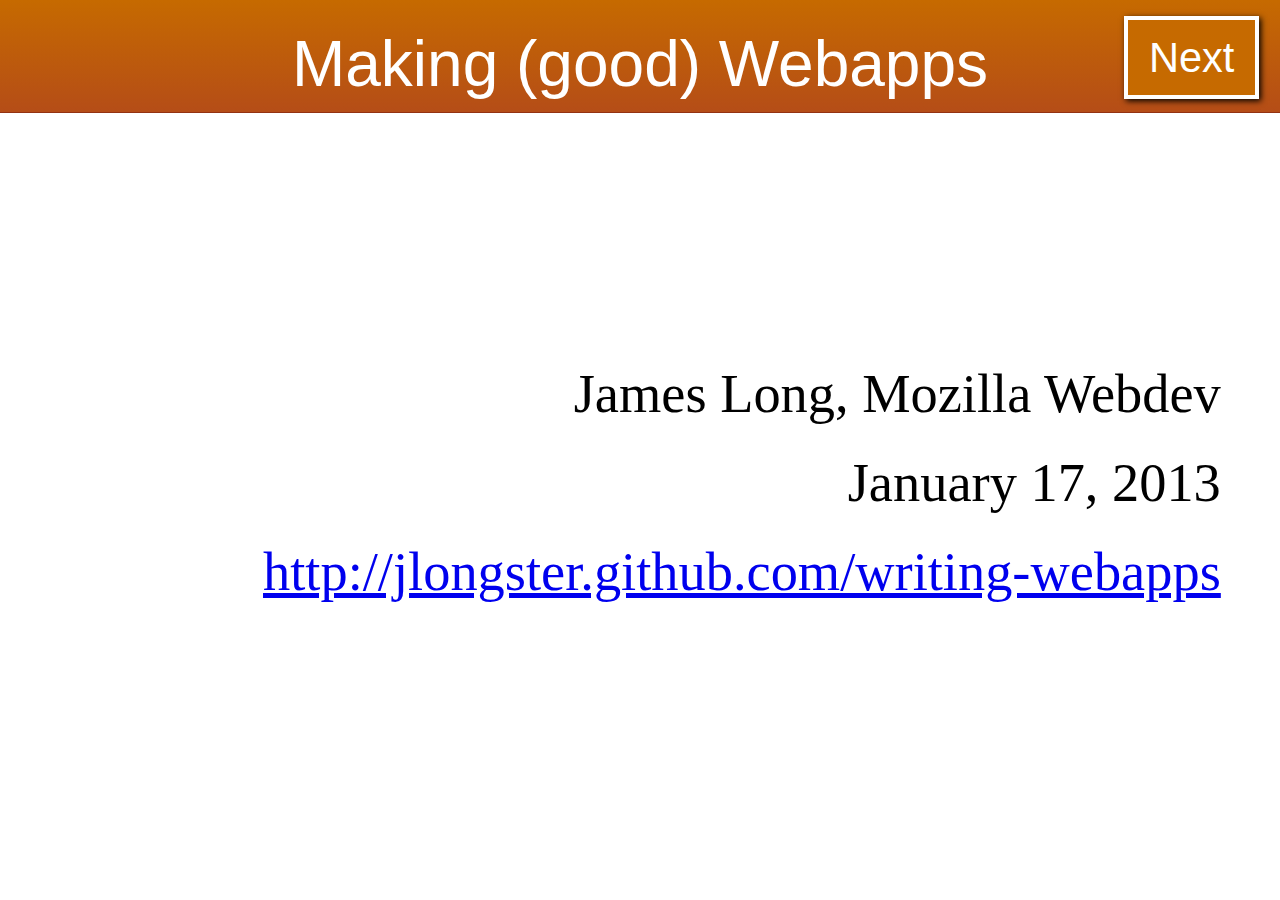
<file: index.html>
<!DOCTYPE html>
<html>
  <head>
    <meta charset="utf-8">

    <title></title>
    <meta name="description" content="">
    <meta name="viewport" content="width=device-width">
    <meta name="apple-mobile-web-app-capable" content="yes">
    <meta name="apple-mobile-web-app-status-bar-style" content="black">

    <!-- Place favicon.ico in the root directory -->

    <link rel="stylesheet" href="css/app.css">
  </head>
  <body>
    <!-- Use this installation button to install locally without going
         through the marketpace (see app.js) -->
    <!-- <button id="install-btn">Install</button>     -->

    <x-view>
      <header>
        <button class="prev hidden">Prev</button>
        <h1>Making (good) Webapps</h1>
        <button class="next">Next</button>
      </header>

      <x-view class="open">
        <div class="name">
          <p>James Long, Mozilla Webdev<p>
          <p>January 17, 2013</p>
          <p>
            <a href="http://jlongster.github.com/writing-webapps">
              http://jlongster.github.com/writing-webapps
            </a>
          </p>
        </div>
      </x-view>

      <!-- <x-view> -->
      <!--   <button id="install-btn">Install</button> -->
      <!-- </x-view> -->

      <x-view>
        <h1>Performance is critical</h1>
      </x-view>

      <x-view>
        <h1>(Perceived) performance is critical</h1>
      </x-view>

      <x-view>
        <h1>What is a webapp?</h1>

        <ul>
          <li>Page refreshes are rare</li>
          <li>Hardware-level integration</li>
          <li>Notifications, structured UI, etc</li>
        </ul>
      </x-view>

      <x-view>
        <h1>Is HTML5 ready? (hint: yes!)</h1>
        <ul>
          <li>
            <a href="http://www.sencha.com/blog/the-making-of-fastbook-an-html5-love-story/" target="new">
              http://www.sencha.com/blog/the-making-of-fastbook-an-html5-love-story/
            </a>
          </li>
        </ul>
      </x-view>

      <x-view class="touch">
        <h1>Touch vs click</h1>
        <ul>
          <li>*Immediate* feedback is important!</li>
        </ul>

        <div class="touch1"></div>
        <div class="touch2"></div>
      </x-view>

      <x-view class="touch">
        <a class="jsfiddle" href="http://jsfiddle.net/xEkZv/1/" target="new">jsfiddle</a>

        <h1>Touch vs click</h1>

        <pre><code>
var clickEvent = ('ontouchstart' in document.documentElement ?
                  'touchstart' :
                  'click');

$(node).on(clickEvent, function() { ... });</code></pre>
      </x-view>

      <x-view>
        <h1>Avoid refreshing the entire page</h1>
        <ul>
          <li><a href="http://www.whatwg.org/specs/web-apps/current-work/multipage/history.html" target="new">History API</a></li>
          <li>Either ajax load sections or dump most/all of your app on first load</li>
        </ul>
      </x-view>

      <x-view class="ajax">
        <h1>Avoid refreshing the entire page</h1>

        <div class="ajax-content">
        </div>
      </x-view>

      <x-view class="animations">
        <a class="jsfiddle" href="http://jsfiddle.net/Tw25A/3/" target="new">jsfiddle</a>
        <div class="box"></div>

        <h1>Smooth animations</h1>
        <ul>
          <li>Use transforms instead of top/left</li>
          <li>CSS3 transitions and animations (definitely don't use jQuery's `animate`)</li>
          <li>
            Working with CSS3 animations from javascript:
            <a href="https://github.com/jlongster/css-animations.js" target="new">css-animations.js</a>
          </li>
        </ul>
      </x-view>

      <x-view>
        <h1>Relative font-sizes</h1>
        <ul>
          <li>ems</li>
          <li>vw/vh</li>
        </ul>
      </x-view>

      <x-view>
        <h1>Reduce memory allocations</h1>
        <ul>
          <li>Reuse DOM elements</li>
          <li>Only create DOM nodes that are visible for long lists</li>
        </ul>
      </x-view>

      <x-view>
        <h1>Always compress/concatenate resources</h1>
        <ul>
          <li>Mobile = less bandwidth</li>
          <li>If possible, optimize images too</li>
        </ul>
      </x-view>

      <x-view>
        <h1>Want Offline? Use AppCache</h1>
        <ul>
          <li>It's tricky though</li>
          <li><a href="http://www.html5rocks.com/en/tutorials/appcache/beginner/" target="new">http://www.html5rocks.com/en/tutorials/appcache/beginner/</a></li>
          <li>mortar generates it, also see <a href="http://appcache.rawkes.com/" target="new">http://appcache.rawkes.com/</a></li>
          <li>
            <a href="https://developer.mozilla.org/en-US/docs/HTML/Using_the_application_cache#Testing_for_updates_to_the_cache_manifest" target="new">
              Testing for updates
            </a>
          </li>
        </ul>
      </x-view>

      <x-view>
        <h1>manifest.webapp</h1>
        <ul>
          <li>
            <a href="http://jsonlint.com/" target="new">Linter</a>
          </li>
          <li>
            <a href="https://marketplace.firefox.com/developers/validator" target="new">
              Validator
            </a>
          </li>
        </ul>
      </x-view>

      <x-view>
        <h1>mortar</h1>
        <ul>
          <li>pre-built templates that has all (or most) of this stuff</li>
          <li><a href="https://github.com/mozilla/mortar-layouts">mortar-layouts</a></li>
        </ul>
      </x-view>

      <x-view>
        <h1>Firefox OS Simulator</h1>
        <ul>
          <li>
            <a href="https://addons.mozilla.org/en-US/firefox/addon/firefox-os-simulator/" target="new">
              https://addons.mozilla.org/en-US/firefox/addon/firefox-os-simulator/
            </a>
          </li>
        </ul>
      </x-view>
    </x-view>

    <div class="loading">Loading...</div>

    <!-- Using require.js, a module system for javascript, include the
         js files. This loads "main.js", which in turn can load other
         files, all handled by require.js:
         http://requirejs.org/docs/api.html#jsfiles -->
    <script type="text/javascript"
            data-main="js/init.js"
            src="js/lib/require.js"></script>
  </body>
</html>
</file>
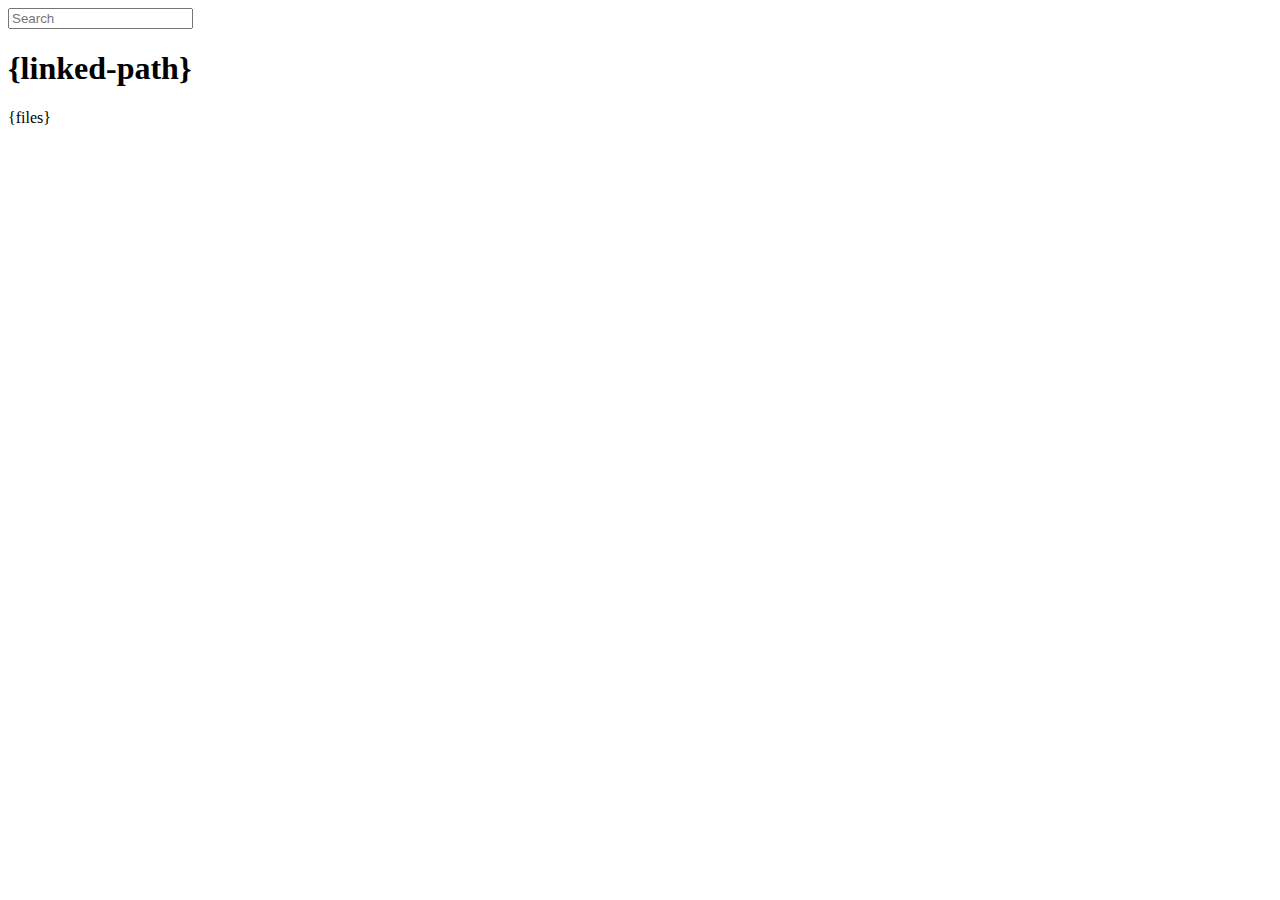
<file: node_modules/connect/lib/public/directory.html>
<html>
  <head>
    <title>listing directory {directory}</title>
    <style>{style}</style>
    <script>
      function $(id){
        var el = 'string' == typeof id
          ? document.getElementById(id)
          : id;

        el.on = function(event, fn){
          if ('content loaded' == event) event = 'DOMContentLoaded';
          el.addEventListener(event, fn, false);
        };

        el.all = function(selector){
          return $(el.querySelectorAll(selector));
        };

        el.each = function(fn){
          for (var i = 0, len = el.length; i < len; ++i) {
            fn($(el[i]), i);
          }
        };

        el.getClasses = function(){
          return this.getAttribute('class').split(/\s+/);
        };

        el.addClass = function(name){
          var classes = this.getAttribute('class');
          el.setAttribute('class', classes
            ? classes + ' ' + name
            : name);
        };

        el.removeClass = function(name){
          var classes = this.getClasses().filter(function(curr){
            return curr != name;
          });
          this.setAttribute('class', classes);
        };

        return el;
      }

      function search() {
        var str = $('search').value
          , links = $('files').all('a');

        links.each(function(link){
          var text = link.textContent;

          if ('..' == text) return;
          if (str.length && ~text.indexOf(str)) {
            link.addClass('highlight');
          } else {
            link.removeClass('highlight');
          }
        });
      }

      $(window).on('content loaded', function(){
        $('search').on('keyup', search);
      });
    </script>
  </head>
  <body class="directory">
    <input id="search" type="text" placeholder="Search" autocomplete="off" />
    <div id="wrapper">
      <h1>{linked-path}</h1>
      {files}
    </div>
  </body>
</html>
</file>
<file: css/app.css>
#install-btn {
    background: #0088cc; 
    background: -moz-linear-gradient(top,  #0088cc 0%, #0055cc 100%); 
    background: -webkit-gradient(linear, left top, left bottom, color-stop(0%,#0088cc), color-stop(100%,#0055cc)); 
    background: -webkit-linear-gradient(top,  #0088cc 0%,#0055cc 100%); 
    background: -o-linear-gradient(top,  #0088cc 0%,#0055cc 100%); 
    background: -ms-linear-gradient(top,  #0088cc 0%,#0055cc 100%); 
    background: linear-gradient(to bottom,  #0088cc 0%,#0055cc 100%); 
    filter: progid:DXImageTransform.Microsoft.gradient( startColorstr='#0088cc', endColorstr='#0055cc',GradientType=0 ); 
    text-align: center;
    font-size: 200%;
    margin: 1em auto;
    display: block;
    padding: .5em;
    color: white;
    width: 10em;
    max-width: 80%;
    line-height: 1.2em;
}
html,
body {
  margin: 0;
  padding: 0;
  height: 100%;
  overflow: hidden;
}
.loading {
  position: absolute;
  top: 0;
  left: 0;
  width: 100%;
  height: 100%;
  background-color: white;
  text-align: center;
  color: #aaaaaa;
}
.list ul {
  list-style: none;
  padding: 0;
  margin: 0;
}
.list ul li {
  margin: 0;
  padding: 1em .5em;
  border-top: 1px solid grey;
  cursor: pointer;
}
.anim-background {
  width: 100%;
  height: 100%;
  background-color: #dddddd;
  top: 0;
  left: 0;
  position: absolute;
  z-index: 10000;
}
x-view,
x-listview {
  background-color: white;
  display: block;
  position: absolute;
  top: 0;
  left: 0;
  height: 100%;
  width: 100%;
  
  backface-visibility: hidden;
  -webkit-backface-visibility: hidden;
  -moz-backface-visibility: hidden;
  -ms-backface-visibility: hidden;
  -o-backface-visibility: hidden;
}
x-view > header,
x-listview > header,
x-view > footer,
x-listview > footer {
  overflow: hidden;
  text-align: center;
  width: 100%;
  margin: 0;
  padding: 0;
  background: linear-gradient(top, #c66a00, #b54d17);
  background: -o-linear-gradient(top, #c66a00, #b54d17);
  background: -ms-linear-gradient(top, #c66a00, #b54d17);
  background: -moz-linear-gradient(top, #c66a00, #b54d17);
  background: -webkit-linear-gradient(top, #c66a00, #b54d17);
  border-bottom: 1px solid #933212;
  box-shadow: 0 1px 2px -1px rgba(0, 0, 0, 0.7);
  -o-box-shadow: 0 1px 2px -1px rgba(0, 0, 0, 0.7);
  -ms-box-shadow: 0 1px 2px -1px rgba(0, 0, 0, 0.7);
  -webkit-box-shadow: 0 1px 5px -1px rgba(0, 0, 0, 0.7);
  -moz-box-shadow: 0 1px 2px -1px rgba(0, 0, 0, 0.7);
  color: white;
  height: 2em;
  padding: .5em 0;
}
x-view > header .navitems,
x-listview > header .navitems {
  height: 2em;
  float: right;
}
x-view > header .navitems.left,
x-listview > header .navitems.left {
  top: 0;
  left: 0;
  float: left;
}
x-view > header .navitems button,
x-listview > header .navitems button,
x-view > footer button,
x-listview > footer button {
  height: 100%;
  margin-right: .5em;
  margin-left: 0;
  font-size: .75em;
  border: 0;
}
x-view > header .navitems.left button,
x-listview > header .navitems.left button {
  margin-left: .5em;
  margin-right: 0;
}
x-view > header h1,
x-listview > header h1 {
  margin: 0;
  padding: 0;
  font-size: 2em;
  line-height: 40pt;
  text-align: center;
}
x-view > ._contents,
x-listview > ._contents {
  position: relative;
  overflow-x: hidden;
  overflow-y: auto;
  width: 100%;
  height: 100%;
}
x-listview > ._contents > .contents {
  padding: 0;
}
._list li.highlighted {
  background-color: #99bbdd;
}
@keyframes slideIn {
  
}
@font-face {  
  font-family: 'MozTTLight';  
  src: url(fonts/MozTT%20Light.ttf) format("truetype");  
}  
html, body {
    height: 100%;
}
body {
    font-family: 'MozTTLight', Verdana, sans-serif;
    font-size: 2.25vw;
    font-size: 2em;
}
h1 {
    font: 2em "Open Sans", Sans-serif;
}
x-view .contents {
    padding: 1em;
}
x-view h1 {
    margin-top: 0;
}
x-view.edit .field {
    margin-top: 1em;
}
x-listview.list li:before {
    content: ' ';
    display: inline-block;
    width: 15px;
    height: 15px;
    background: url(../img/glyphicons-halflings.png) no-repeat -95px -2px;
    margin-right: 5px;
    vertical-align: middle;
}
ul li {
}
x-view > header h1 {
    font-size: 2em;
    line-height: 1em;
    margin-top: .5em;
}
x-view > header .navitems button {
    font-size: 1.3em;
    padding: 0 .5em;
    height: 2em;
    position: relative;
    box-shadow: 2px 2px 6px black;
    background-color: #c66a00;
    border: 4px solid white;
    color: white;
}
x-view > header .navitems button:active {
    top: 2px;
}
x-view > header {
    padding-top: .5em;
    padding-bottom: 1em;
    height: 2em;
}
header .prev, header .next {
    opacity: 1;
    transition: opacity 1s;
}
header .prev.hidden, header .next.hidden {
    opacity: 0;
}
x-view {
    text-align: center;
}
pre {
    text-align: left;
    display: inline-block;
}
x-view h1 {
    margin-top: 2em;
}
x-view ul {
    margin: 0 auto;
    width: 50vw;
    text-align: left;
    font-size: 3vw;
}
.name {
    font-size: 1.7em;
    text-align: right;
    margin-top: 4em;
    font-family: Georgia;
}
.name p {
    margin: .5em;
}
x-view:nth-child(2n) {
    background-color: #dfdfdf;
}
@keyframes box-animation {
    50% {
        transform: translateX(10vh);
        width: 15vw;
        height: 40vh;
        background-color: red;
    }
    100% {
        transform: translateX(80vw);
        height: 20vw;
        background-color: blue;
    }
}
.box {
    position: absolute;
    transform: translate(10vh, 2vw);
    width: 5vw;
    height: 5vw;
    background-color: purple;
    animation-duration: 5s;
}
a.jsfiddle {
    display: block;
    position: absolute;
    top: 0;
    right: 0;
    margin: .5em 1em;
}
.touch1, .touch2 {
    width: 5em;
    width: 10vw;
    height: 5em;
    height: 10vw;
    color: white;
    margin: 1em;
    margin-top: 2em;
    display: inline-block;
}
.ajax-content img {
    width: 3vw;
}
@media screen and (max-width: 400px) {
    body {
        font-size: 3vw;
    }
}
</file>
